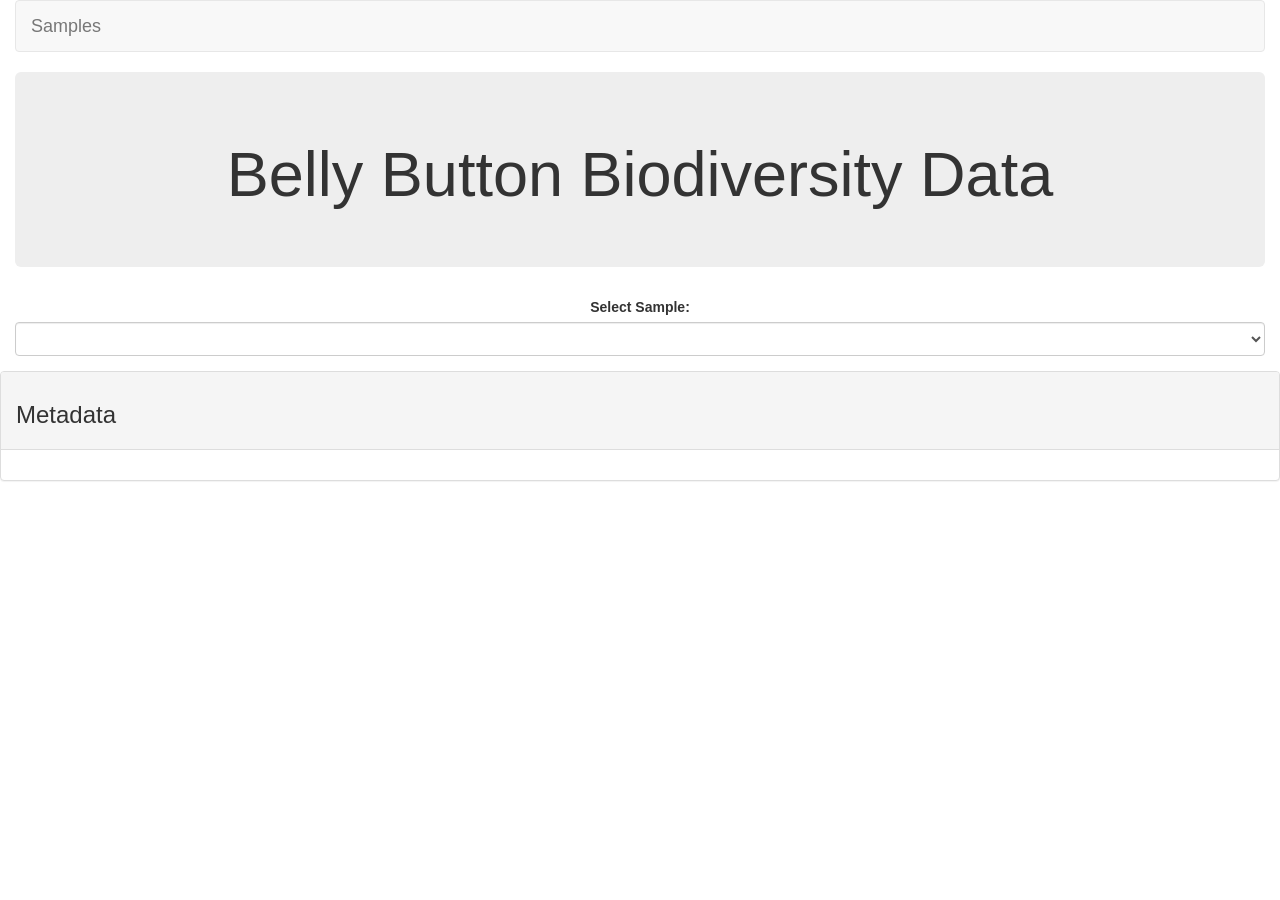
<file: Homework/week15/templates/index.html>
<!DOCHTML html>
<html>
    <head>
        <meta charset="utf-8">  
        <script src="https://ajax.googleapis.com/ajax/libs/jquery/3.3.1/jquery.min.js"></script>
        <link rel="stylesheet" href="https://maxcdn.bootstrapcdn.com/bootstrap/3.3.7/css/bootstrap.min.css">
        <script src="https://cdn.plot.ly/plotly-latest.min.js"></script>
        <script src="https://maxcdn.bootstrapcdn.com/bootstrap/3.3.7/js/bootstrap.min.js"></script>
        <script src="https://d3js.org/d3.v5.min.js"></script>
    </head>

    <body>
        <div class='container-fluid'>
            <nav class="navbar navbar-default">
                <div clas="container-fluid">
                    <div class="navbar-header">
                        <a href="#" class="navbar-brand">Samples</a>
                    </div>
                </div>
            </nav>
        

        <div class="jumbotron text-center">
            <h1>Belly Button Biodiversity Data</h1>
        </div>
        <div class="row">
            <div class="col-md-12 text-center">
                <div class="form-group">
                    <label for="sel1">Select Sample:</label>
                    <select class="form-control" id="sel1" onchange="optionChanged(this.value)"></select>
                </div>
            </div>
        </div>
        <div class="row">
            <div class="panel panel-default">
                <div class="panel-heading">
                    <h3>Metadata</h3>
                </div>
                <div class="panel-body" id="metadata-info">

                </div>
            </div>

        </div>

        <div class="row">
            <div class="col-lg-6" id="pieChart">

            </div>
            <div class="col-lg-6" id="gaugeChart">

            </div>

        </div>
        <div class="row">
            <div class="col-lg-12" id="bubbleChart">

            </div>
        </div>


        </div>
        <script>

            
            function retrieveOptions() {
                var $selectElm = document.getElementById("sel1");


                Plotly.d3.json('/names', function(error,sampleID){
                    for (var i = 0; i < sampleID.length; i++){
                        console.log(sampleID[i]);
                        var newOption = document.createElement('option');
                        newOption.text = sampleID[i];
                        newOption.value = sampleID[i];
                        console.log(newOption);
                        $selectElm.append(newOption);
                    }
                })
            }
            
            function optionChanged(newSample){
                dataRetrieval(newSample, chartBuilder);
            }


            function dataRetrieval(sample, callback) {
                Plotly.d3.json(`/samples/${sample}`, function(error, sampleData){
                    if (error) return console.warn(error);
                     Plotly.d3.json('/otu', function(error, otuData){
                         if (error) return console.warn(error);
                         console.log('Data Retrieval Run');
                         console.log('Data Retrieval Run:sampleData');
                         console.log(sampleData);
                         console.log('Data Retrieval Run:otuData');
                         console.log(otuData)
                         callback(sampleData, otuData);
                     });
                });

                Plotly.d3.json(`/metadata/${sample}`, function(error, metaData){
                    if (error) return console.warn(error);
                        metaRetrieval(metaData)
                    
                })
            };
            function chartBuilder(sampleData, otuData){
                console.log("chartBuilder");
                var label = sampleData[0]['otu_id'].map(function(id){
                    return otuData[id]
                });
                
                //bubble chart
                var layout ={
                    xaxis:{title:'Otu Id'},

                };
                var data = {
                    x: sampleData[0]['out_id'],
                    y: sampleData[0]['sample_values'],
                    mode: 'markers',
                    marker: {
                        size: sampleData[0]['sample_values'],
                        color: sampleData[0]['otu_id'],
                    }
                };
                var chart = document.getElementById('bubbleChart');
                Plotly.plot(chart, data, layout);

                //pie chart
                var pData = {
                    values:sampleData[0]['sample_values'].slice(0,10),
                    labels: sampleData[0]['otu_id'].slice(0,10),
                    type:'pie'
                }

                var pChart = document.getElementById('pieChart');
                Plotly.plot(pChart, pData);

                };
            


            function metaRetrieval(metaData){
                var $metaPlace = document.getElementById("metadata-info");
                //$metaPlace.innerHTML = "";
                for(var x in metaData){
                    entry = document.createElement('h2') ;
                    entrytext = document.createTextNode(`${x}:${metaData[x]}`);
                    console.log('MetaData');
                    console.log(`${x}:${metaData[x]}`);
                    entry.append(entrytext);
                    $metaPlace.appendChild(entry);
               }

            }



            //kick-off
            retrieveOptions();
        
        </script>


    </body>
</html>
</file>
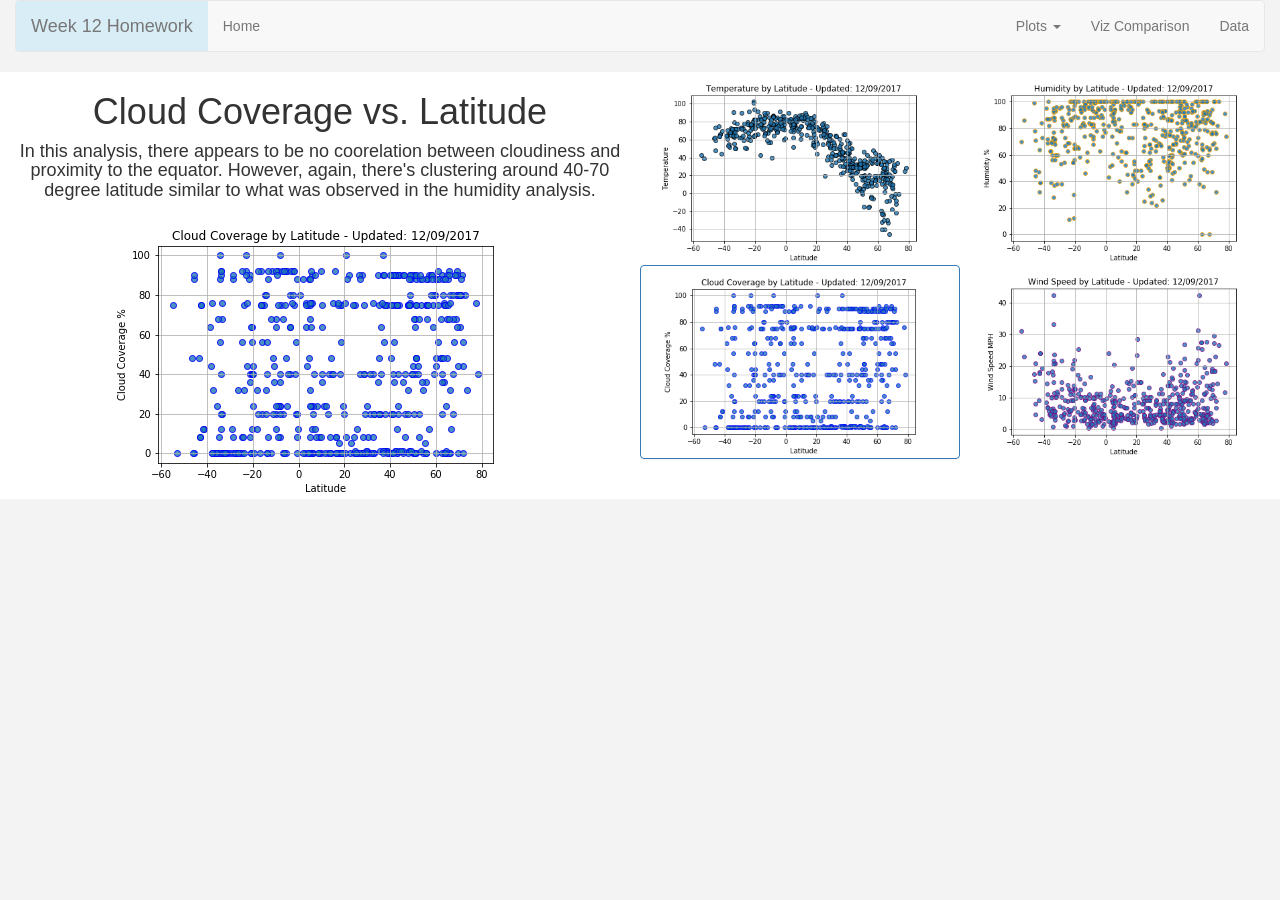
<file: Homework/week12/cloud.html>
<!DOCTYPE html>
<html>
    <head>
            <meta charset="UTF-8">
            <title>Cloud Coverage vs. Latitude</title>
            
            <!-- Bootstrap -->
            <link rel="stylesheet" href="https://maxcdn.bootstrapcdn.com/bootstrap/3.3.6/css/bootstrap.min.css">
            
             <!-- Project CSS -->
            <link rel="stylesheet" href="style.css">

            <script type="text/javascript" src="jquery-3.3.1.js"></script>

          
    </head>

    <body style="background-color: rgb(243, 243, 243)">
        <div class="container-fluid text-center">

            <nav class="navbar navbar-default">
                    <div class="container-fluid">
                        <div class="navbar-header">
                            <a class="navbar-brand bg-info text-white" href="#">Week 12 Homework</a>
                        </div>
                        <ul class="nav navbar-nav">
                                <li><a href="index.html">Home</a></li>
                        </ul>
                        <ul class="nav navbar-nav navbar-right">
                            <li class="dropdown">
                                <a class="dropdown-toggle" data-toggle="dropdown" href="#">Plots
                                    <span class="caret"></span></a>
                                <ul class="dropdown-menu">
                                    <li><a href="temp.html">Temperature</a></li>
                                    <li><a href="humidity.html">Humidity</a></li>
                                    <li class="active"><a href="cloud.html">Cloudiness</a></li>
                                    <li><a href="wind.html">Wind Speed</a></li>

                                </ul>
                            </li>
                            <li><a href="comp.html">Viz Comparison</a></li>
                            <li><a href="data.html">Data</a></li>
                        </ul>
    
                    </div>
                </nav>
            <div class="row"  style="background-color: rgb(255, 255, 255)">
                    <div class="col-md-6  text-center">
                            <h1>Cloud Coverage vs. Latitude
                                </h1>
                            <h4>In this analysis, there appears to be 
                                    no coorelation between cloudiness and proximity
                                    to the equator. However, again, there's clustering
                                    around 40-70 degree latitude similar to what was
                                    observed in the humidity analysis.                   
                                </h4>
                        <img src="images/CloudCovvsLatitude.png" alt="Cloud Coverage" class="img-rounded">
                    </div>

                    <div class="col-md-6  text-center">
                            <div class="row">
                                <div class="col-md-6">
                                    <img src="images/TempvsLatitude.png" alt="Temperature" class="img-responsive img-rounded ">
                                </div>
                                <div class="col-md-6">
                                    <img src="images/HumidityvsLatitude.png" alt="Humidity" class="img-responsive img-rounded">
                                </div>
                            </div>
                            <div class="row">
                                <div class="col-md-6 panel panel-primary">
                                    <img src="images/CloudCovvsLatitude.png" alt="Cloud Coverage" class="img-responsive img-rounded">
                                </div>
                                <div class="col-md-6">
                                    <img src="images/WindSpdvsLatitude.png" alt="Wind Speed" class="img-responsive img-rounded">
                                </div>
                            </div>
                    </div>
    
            </div>
        </div>

        <script src="https://maxcdn.bootstrapcdn.com/bootstrap/4.0.0/js/bootstrap.min.js" integrity="sha384-JZR6Spejh4U02d8jOt6vLEHfe/JQGiRRSQQxSfFWpi1MquVdAyjUar5+76PVCmYl" crossorigin="anonymous"></script> 
    
    </body>
</html>
</file>
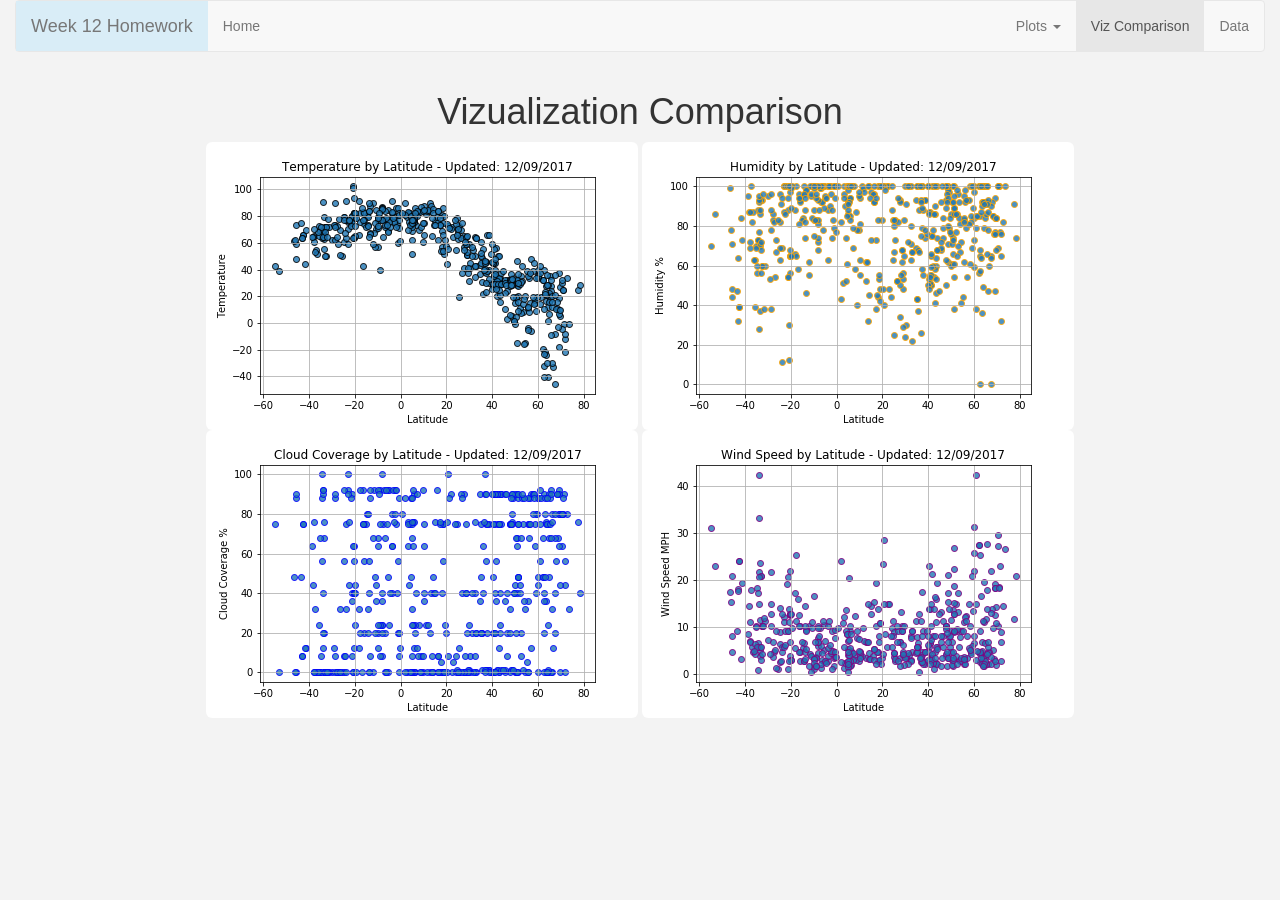
<file: Homework/week12/comp.html>
<!DOCTYPE html>
<html>
    <head>
            <meta charset="UTF-8">
            <title>Visualization Comparison</title>
            
            <!-- Bootstrap -->
            <link rel="stylesheet" href="https://maxcdn.bootstrapcdn.com/bootstrap/3.3.6/css/bootstrap.min.css">
            
             <!-- Project CSS -->
            <link rel="stylesheet" href="style.css">

            <script type="text/javascript" src="jquery-3.3.1.js"></script>

          
    </head>

    <body style="background-color: rgb(243, 243, 243)">
        <div class="container-fluid text-center">
            <nav class="navbar navbar-default">
                    <div class="container-fluid">
                        <div class="navbar-header">
                            <a class="navbar-brand bg-info text-white" href="#">Week 12 Homework</a>
                        </div>
                        <ul class="nav navbar-nav">
                                <li><a href="index.html">Home</a></li>
                        </ul>
                        <ul class="nav navbar-nav navbar-right">
                            <li class="dropdown">
                                <a class="dropdown-toggle" data-toggle="dropdown" href="#">Plots
                                    <span class="caret"></span></a>
                                <ul class="dropdown-menu">
                                    <li><a href="temp.html">Temperature</a></li>
                                    <li><a href="humidity.html">Humidity</a></li>
                                    <li><a href="cloud.html">Cloudiness</a></li>
                                    <li><a href="wind.html">Wind Speed</a></li>

                                </ul>
                            </li>
                            <li class="active"><a href="comp.html">Viz Comparison</a></li>
                            <li><a href="data.html">Data</a></li>
                        </ul>
    
                    </div>
                </nav>
            <div class="row">
                <div class="col-md-6 col-md-offset-3 text-center">
                    <h1>Vizualization Comparison
                    </h1>
                </div>
            </div>
            <div class="row">
                    <img src="images/TempvsLatitude.png" alt="Temperature" class="img-rounded">

                    <img src="images/HumidityvsLatitude.png" alt="Humidity" class="img-rounded">

            </div>
            <div class="row">

                        <img src="images/CloudCovvsLatitude.png" alt="Cloud Coverage" class="img-rounded">
                        <img src="images/WindSpdvsLatitude.png" alt="Wind Speed" class="img-rounded">
    
                </div>
        </div>

        <script src="https://maxcdn.bootstrapcdn.com/bootstrap/4.0.0/js/bootstrap.min.js" integrity="sha384-JZR6Spejh4U02d8jOt6vLEHfe/JQGiRRSQQxSfFWpi1MquVdAyjUar5+76PVCmYl" crossorigin="anonymous"></script> 
    
    </body>
</html>
</file>
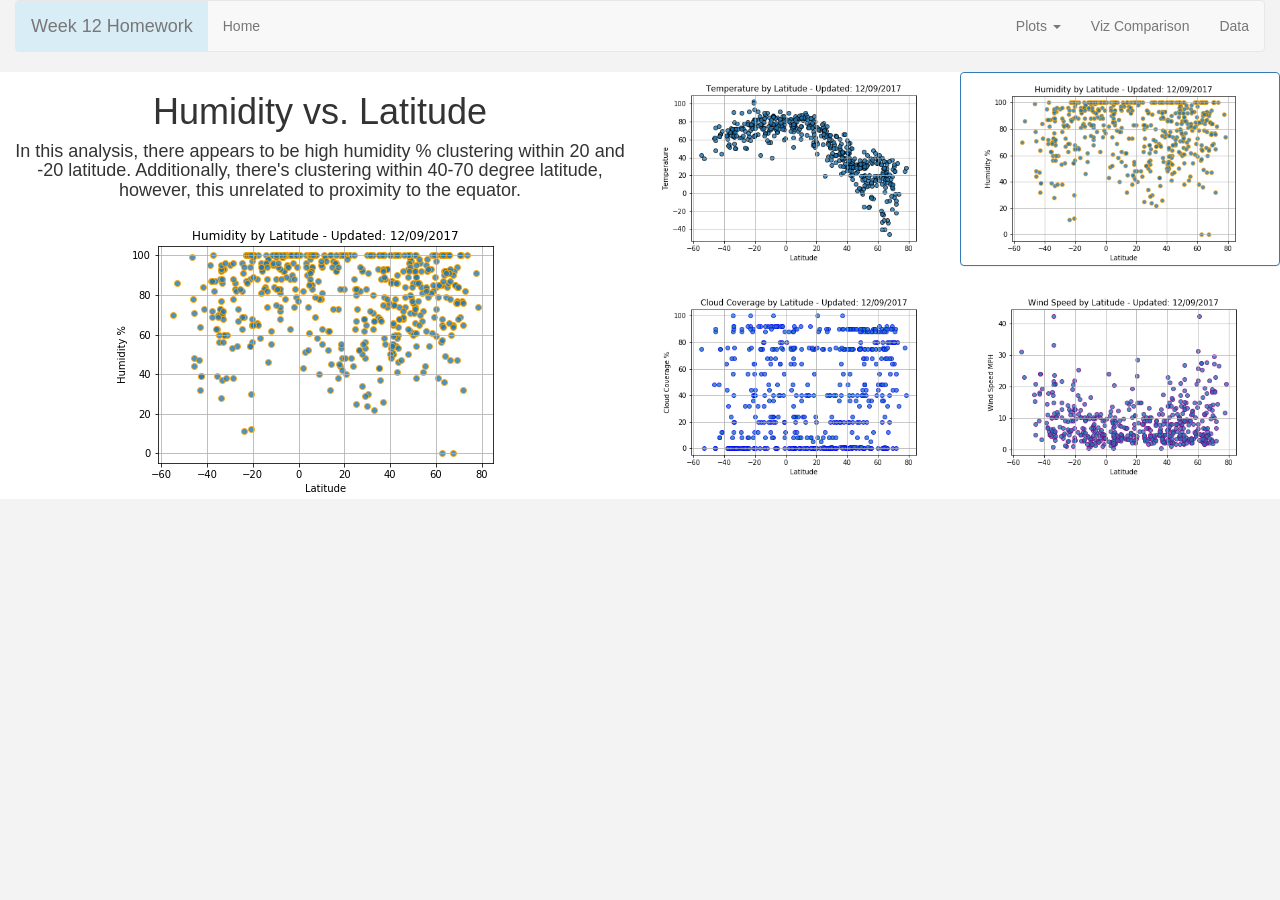
<file: Homework/week12/humidity.html>
<!DOCTYPE html>
<html>
    <head>
            <meta charset="UTF-8">
            <title>Humidity vs. Latitude</title>
            
            <!-- Bootstrap -->
            <link rel="stylesheet" href="https://maxcdn.bootstrapcdn.com/bootstrap/3.3.6/css/bootstrap.min.css">
            
             <!-- Project CSS -->
            <link rel="stylesheet" href="style.css">

            <script type="text/javascript" src="jquery-3.3.1.js"></script>

          
    </head>

    <body style="background-color: rgb(243, 243, 243)">
        <div class="container-fluid text-center">

            <nav class="navbar navbar-default">
                    <div class="container-fluid">
                        <div class="navbar-header">
                            <a class="navbar-brand bg-info text-white" href="#">Week 12 Homework</a>
                        </div>
                        <ul class="nav navbar-nav">
                                <li><a href="index.html">Home</a></li>
                        </ul>
                        <ul class="nav navbar-nav navbar-right">
                            <li class="dropdown">
                                <a class="dropdown-toggle" data-toggle="dropdown" href="#">Plots
                                    <span class="caret"></span></a>
                                <ul class="dropdown-menu">
                                    <li><a href="temp.html">Temperature</a></li>
                                    <li class="active"><a href="humidity.html">Humidity</a></li>
                                    <li><a href="cloud.html">Cloudiness</a></li>
                                    <li><a href="wind.html">Wind Speed</a></li>

                                </ul>
                            </li>
                            <li><a href="comp.html">Viz Comparison</a></li>
                            <li><a href="data.html">Data</a></li>
                        </ul>
    
                    </div>
                </nav>
                <div class="row"  style="background-color: rgb(255, 255, 255)">
                        <div class="col-md-6  text-center">
                                <h1>Humidity vs. Latitude
                                    </h1>
                                <h4>In this analysis, there appears to be 
                                        high humidity % clustering within 20 and -20 latitude.
                                        Additionally, there's clustering within 40-70 degree
                                        latitude, however, this unrelated to proximity to the equator.            
                                    </h4>
                            <img src="images/HumidityvsLatitude.png" alt="Humidity" class="img-rounded">
                        </div>
    
                        <div class="col-md-6  text-center">
                                <div class="row">
                                    <div class="col-md-6">
                                        <img src="images/TempvsLatitude.png" alt="Temperature" class="img-responsive img-rounded ">
                                    </div>
                                    <div class="col-md-6  panel panel-primary">
                                        <img src="images/HumidityvsLatitude.png" alt="Humidity" class="img-responsive img-rounded">
                                    </div>
                                </div>
                                <div class="row">
                                    <div class="col-md-6">
                                        <img src="images/CloudCovvsLatitude.png" alt="Cloud Coverage" class="img-responsive img-rounded">
                                    </div>
                                    <div class="col-md-6">
                                        <img src="images/WindSpdvsLatitude.png" alt="Wind Speed" class="img-responsive img-rounded">
                                    </div>
                                </div>
                        </div>
        
                </div>
    
           
        </div>

        <script src="https://maxcdn.bootstrapcdn.com/bootstrap/4.0.0/js/bootstrap.min.js" integrity="sha384-JZR6Spejh4U02d8jOt6vLEHfe/JQGiRRSQQxSfFWpi1MquVdAyjUar5+76PVCmYl" crossorigin="anonymous"></script> 
    
    </body>
</html>
</file>
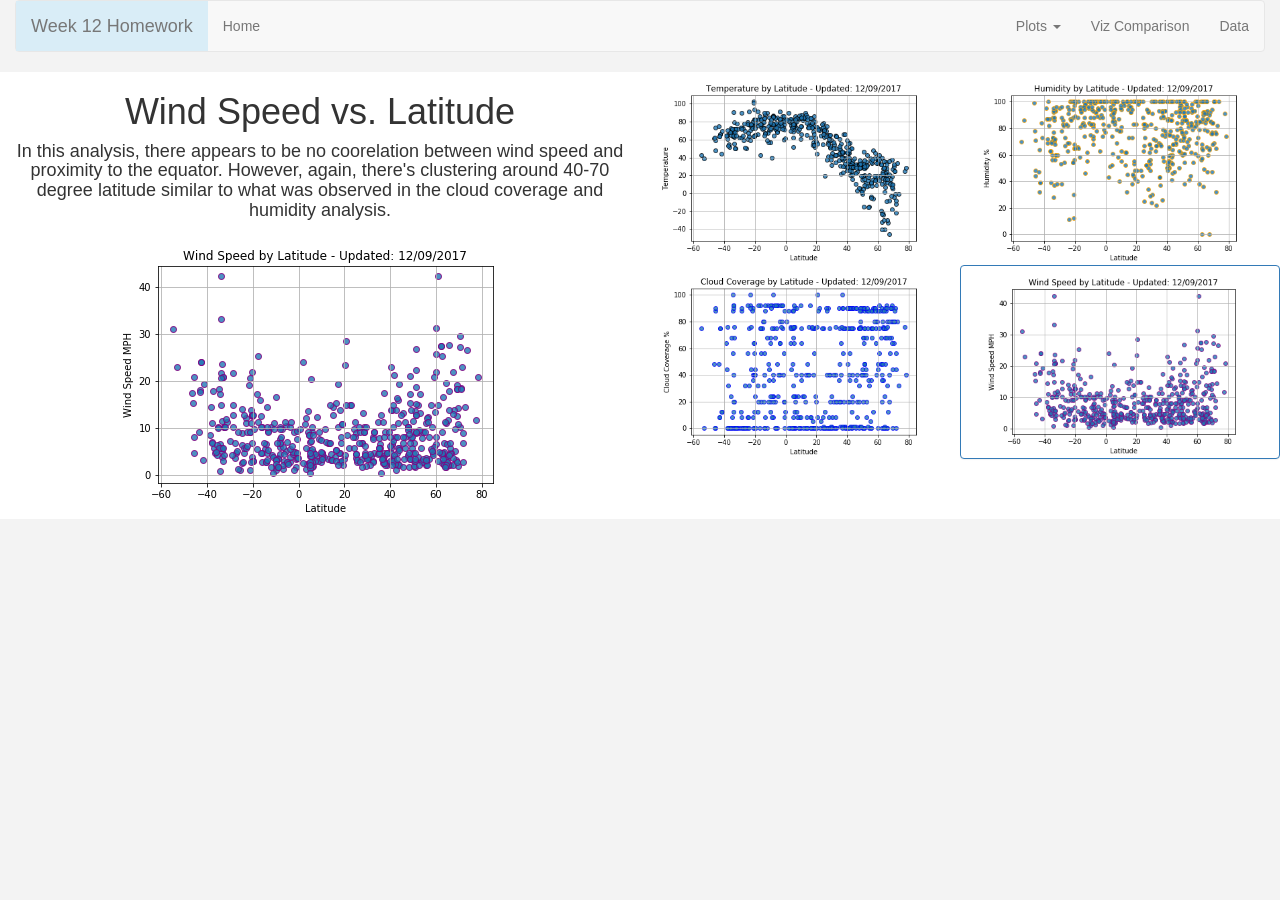
<file: Homework/week12/wind.html>
<!DOCTYPE html>
<html>
    <head>
            <meta charset="UTF-8">
            <title>Windspeed vs. Latitude</title>
            
            <!-- Bootstrap -->
            <link rel="stylesheet" href="https://maxcdn.bootstrapcdn.com/bootstrap/3.3.6/css/bootstrap.min.css">
            
             <!-- Project CSS -->
            <link rel="stylesheet" href="style.css">

            <script type="text/javascript" src="jquery-3.3.1.js"></script>

          
    </head>

    <body style="background-color: rgb(243, 243, 243)">
        <div class="container-fluid text-center">

            <nav class="navbar navbar-default">
                    <div class="container-fluid">
                        <div class="navbar-header">
                            <a class="navbar-brand bg-info text-white" href="#">Week 12 Homework</a>
                        </div>
                        <ul class="nav navbar-nav">
                                <li><a href="index.html">Home</a></li>
                        </ul>
                        <ul class="nav navbar-nav navbar-right">
                            <li class="dropdown">
                                <a class="dropdown-toggle" data-toggle="dropdown" href="#">Plots
                                    <span class="caret"></span></a>
                                <ul class="dropdown-menu">
                                    <li><a href="temp.html">Temperature</a></li>
                                    <li><a href="humidity.html">Humidity</a></li>
                                    <li><a href="cloud.html">Cloudiness</a></li>
                                    <li class="active"><a href="wind.html">Wind Speed</a></li>
                                    
                                </ul>
                            </li>
                            <li><a href="comp.html">Viz Comparison</a></li>
                            <li><a href="data.html">Data</a></li>
                        </ul>
    
                    </div>
                </nav>
            <div class="row"  style="background-color: rgb(255, 255, 255)">
                    <div class="col-md-6  text-center">
                            <h1>Wind Speed vs. Latitude
                                </h1>
                            <h4>In this analysis, there appears to be 
                                    no coorelation between wind speed and proximity
                                    to the equator. However, again, there's clustering
                                    around 40-70 degree latitude similar to what was
                                    observed in the cloud coverage and humidity analysis.                          
                                </h4>
                        <img src="images/WindSpdvsLatitude.png" alt="Wind Speed" class="img-rounded">
                    </div>

                    <div class="col-md-6 text-center">
                            <div class="row">
                                <div class="col-md-6">
                                    <img src="images/TempvsLatitude.png" alt="Temperature" class="img-responsive img-rounded ">
                                </div>
                                <div class="col-md-6">
                                    <img src="images/HumidityvsLatitude.png" alt="Humidity" class="img-responsive img-rounded">
                                </div>
                            </div>
                            <div class="row">
                                <div class="col-md-6">
                                    <img src="images/CloudCovvsLatitude.png" alt="Cloud Coverage" class="img-responsive img-rounded">
                                </div>
                                <div class="col-md-6 panel panel-primary">
                                    <img src="images/WindSpdvsLatitude.png" alt="Wind Speed" class="img-responsive img-rounded">
                                </div>
                            </div>
                    </div>
    
            </div>
        </div>

        <script src="https://maxcdn.bootstrapcdn.com/bootstrap/4.0.0/js/bootstrap.min.js" integrity="sha384-JZR6Spejh4U02d8jOt6vLEHfe/JQGiRRSQQxSfFWpi1MquVdAyjUar5+76PVCmYl" crossorigin="anonymous"></script> 
    
    </body>
</html>
</file>
<file: Homework/week12/style.css>
.navbar-brand {
    background-color: rgb(11,173,166)
    color: white
}
</file>
